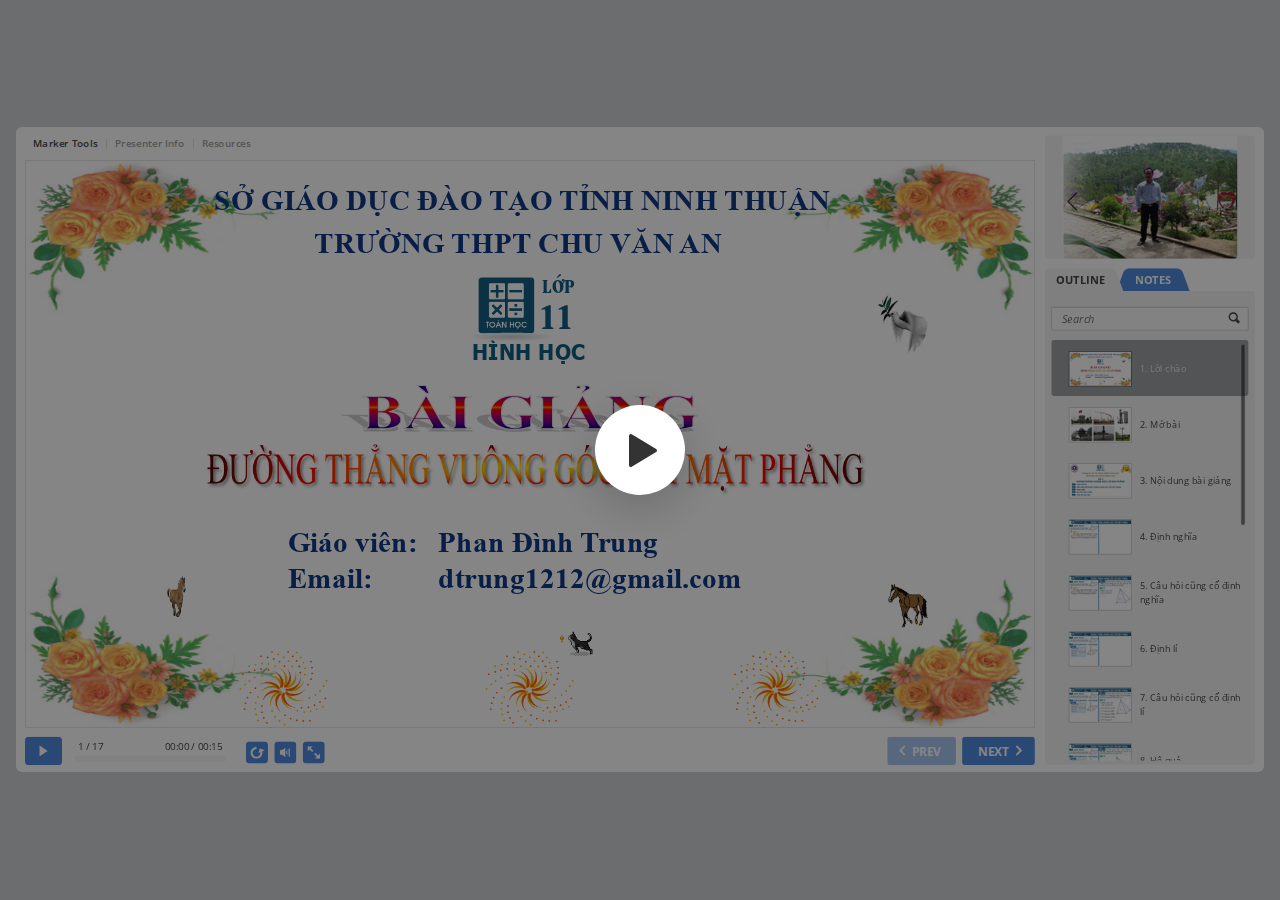
<file: index.html>
<!DOCTYPE html>
<!-- Created with iSpring --><!-- 1582 844 --><!--version 9.7.7.21094 --><!--type html --><!--mainFolder ../ -->
<html style=background-color:#ced1d3;>
<head>
    <meta http-equiv="Content-Type" content="text/html;charset=utf-8"/><meta name="viewport" content="width=device-width,initial-scale=1,minimum-scale=1,maximum-scale=1,user-scalable=no"/><meta name="format-detection" content="telephone=no"/><meta name="apple-mobile-web-app-capable" content="yes"/><meta name="apple-mobile-web-app-status-bar-style" content="black"/><meta http-equiv="X-UA-Compatible" content="IE=edge"/><meta name="msapplication-tap-highlight" content="no"/><title>DUONG THANG VUONG GOC MP</title><link rel="apple-touch-icon-precomposed" href="data/apple-touch-icon.png"/><link rel="shortcut icon" type="image/ico" href="data/favicon.ico"/><script src="lms.js"></script><style>body {background-color:#ced1d3;}#spr0_3afb5552 {display:none;}</style>
    <script>

(function() {
	var userAgent = navigator.userAgent.toLowerCase();

	var useMobilePlayer = userAgent.indexOf("iemobile") < 0 && (userAgent.match(/iPhone|iPad|iPod/i) || userAgent.indexOf("android") >= 0);
	
	if (useMobilePlayer) {
		var insideMobilePlayer = userAgent.indexOf("ismobile") >= 0 || location.hash.length > 0;
		if (!insideMobilePlayer) {
			location.replace("ismplayer.html" + location.search);
		}
	}
})();

</script>
    
    <style>
		#playerView {
			position:absolute;
			-webkit-tap-highlight-color:rgba(0,0,0,0);
			-webkit-user-select:none;
			-moz-user-select:none;
			-webkit-touch-callout:none;
			-webkit-user-drag:none;
		}
		#playerView * {
			position:absolute;
		}
		#preloader {
			width: 50px;
			height: 50px;
			position: absolute;
			top: 0;
			left: 0;
			bottom: 0;
			right: 0;
			margin: auto;
			border-radius: 10px;
			background-color: rgba(0, 0, 0, 0.5);
		}

		#preloader::after {
			content: '';
			position: absolute;
			background: url([data-uri]);
			background-size: cover;
			top: 0;
			left: 0;
			bottom: 0;
			right: 0;
			animation: preloader_spin 1s infinite linear;
			-webkit-animation: preloader_spin 1s infinite linear;
		}

		@keyframes preloader_spin { 0% {transform: rotate(0deg);} 100% {transform: rotate(360deg);} }
		@-webkit-keyframes preloader_spin { 0% {-webkit-transform: rotate(0deg);} 100% {-webkit-transform: rotate(360deg);}}
    </style>
</head>
<body>
	<div id="preloader"></div>
	<script src="data/browsersupport.js?DFF80857"></script>
	<script src="data/player.js?DFF80857"></script>
    <div id="content"></div>
    <div id="spr0_3afb5552"><audio id="snd0_3afb5552" preload="none"><source src="data/sound1.mp3" type="audio/mpeg"/></audio><audio id="snd1_3afb5552" preload="none"><source src="data/sound2.mp3" type="audio/mpeg"/></audio></div>
    <script>
		(function(startup){
			function start(savedPresentationState)
			{
				var presInfo = "eNrdfW1zI0ly3l/poEMROxFgb712VY9PJ4Mgd8gYDskjMLO3Xk4wQBAkcAMCXADk7GiCEXe6CFmhl9AppC+W33bvJMuS73w6n0O2hx/8gev9qP9A/RJnVnU3uruqAQ5vhhyZs0sCXZVVWVkv+WRWVvXrpf7Sw6XXDbamGg2mlimJ4mXBopXler0hlyXnkeSrihClLpZqS1PIvPp0e+tR0Fqvw+9n5vOj7UbwZAeSOwvSXy49pEyT2lJv6aFi8LcD+Tujcbd5Ot6nkVCQKiDf6fnSQ0ZoVFs6Q/b6k8lZf9rdj0MVqn1GSSz+JeZaevj566UhZNiByoJvfnL1x1vrQWv36dYjSP0BPG+Nv/3768v/MDwGdnZaQaN3Fjz75sfDoD60zCz1ptPTycO9j/c+PpyOz4bHlFEWnvdHg+40PB/ufQzZupBtlvivjk/a/UHYGZ1YBpaI0iIWlEoJD3aWHr42Aj1sT9t7H5/2RtMRDU+Hx7a6WJiWS35RW2pg1kEx/2B0nM9OpTL5qYwurOj3Dwbt4Yuli4vn1QXM6BljOfobNjdfjWm8kfDrpRf4C74CXbe21M5Ef3oKRBPzFbJwZvr0qD2YdM1j8+ni+UXN5h5OCrnF/Nynxdx8QdnTfG66IPfp/NzYzFnmoyIjkclsJeGWPChmlvMzn+cz6/k8T3xsVOfueviozn1UyB0vyH1QyK3m5z4/K+Re0Mrzw3xuQebnnhb4VsQvbci+dFIYwTjOJzCTzCx+jQPaPh+UR0FtaYzDBWdDG3MeJYPjIq0WS9qEVaYfdHpXX42AnQ14wrmwjCVTczLoH3Zp+APswk75acf0bKs4mae9k4PcaqC0mcwCF4/DHLekNmP+SyD+5iff/vL68t+bJfj6zX83i/DVX+AqfPXnjeDZ9eVfbgRPrt/8QyvYsel7473hytUPN4JHG9dvfmq/P+pffT0KzvtXfzd8GOxNd3rtIa6vPx/2ghYuHHvjNVwHMW1v6lsdAyyleX35H6HUqx9tB6vXl3/VwCJ+uB20rt98hb8v/wCW660NXLPXn16/[base64]/F27UH+uZz/DsxI2vSa592J8mj5myY2fFnZLo0gY+WHylZMkxDJWvpCoad8wyLMJWaPy/s3yP75+XIVmCH+pPry/[base64]/k8JxAIwATx9ThtkziUuRaIsstiSUJtWJMckFVHGloiQpFBD+2HSxWNU5IGNOYQQO1ZhpbQuMwUrCgskhhQ3i5JRSKFTKOpFTQJ1RjS2QcagHygA9QeqxKLXFJDAWHWiLOlY5J5Fky5/UJVzzUUIiCdZ8DubdPFrXE1ydJS1ikpRQgs8V94lDkWqIW94nbknfbJ1UtqeiTqpZoZ3bi/[base64]/tB4dgdRhMExz3r9/8zBhKiG1AG7jYhnuxDa/GNvztTa+SddLoffv3334NPG5sbDwMnq01gta3XwWtXXSJPV63NtlGfSsMvve0voVkv18w1ZyM1lCD5vK98a2svJy5hL+/+cn15R+iCfZo/Zv/UscnG/bxxvXlD58Gj+HP76Nb7fry94Jb1bdhymtd/QlU0oDHf9WyTzcykxNMwZ/vBLtXf7AVbD79DOszOZ5Zuj9/ghn+WysweTO5PsvbemRm64GuNIueFkqANUpxtJwa6w5SRQgqExKVjriKYvTBWShqaUVIuYQVn/[base64]/[base64]/guGfKKhN0hB9wrEnYnc+edWVVg3GA5ny/1BjzfnN5AFL/mFornmS2G9sEfDXvB8Lj3zd+2UxOMKdcEE14TTFSbYOI2u19emybYm2LKj4NO7/ryb8EkO+kDy9/8WRoeMO1dv/k1/G0H52dX/wM+HF/9uhOcX1/+u74n10EtmLaLRfkIT8BKncLvN/9zGpwmpB/9468eWMp2cBDmDRm0CqhxfyVqzbSMJGaKWWvQUAGIGwE8JgBvAe3zuJTOAK9J3PBSgDtjzUTBCALTQwOiBFVOECLzed52WIl5on6XoValwH6CQiXnMY9qGn20AAo1oMPIWAQpHiUJNNQJHiU609FVeDR1mc7wKIwfazDpCkA6I3EpHNdkrimUAfzXgGSAGCA/mI5guoFZQhDCKeOKBBNOo5AV2DsWN4DaB1uGxtA0sBQQZDkt0QLgJORlYIcZNLgMPQFsgRnILa4S5ZY4JC5FHluTclN4zMA6giZblqALohgtS/[base64]/OoaCS+EQuFCVw/SIcq3PNniLqMvJtmBLFCM6TNCNjZEiRi0tncPqPyIlhZqX5nv3rXvRaLqUzhB6ce69VwBa8pxWcaTvlyEwvgp6pCwvdmfsVYHlinH0XnHZ9G1xmV1Ekmlgt/3PDwtjDSDP0ndMhqAzGk7Ho8EkeNk/nPZ+e28pkizUMT39cm8p6HX7x70pPJQSd8btw9PRZNodw0OLqPonx8xs2O8tffc7k9HZuNMNJuNOlm6qoeHJqQDa6avTLqSYZ3sfm2d7H3/3O0mu7y6ZtcbGzcDvc5SpJq4dwFFFSYM3k6iq9ezTbvapngVqLXb/TxBzfgH1f7GSAMYsSCspzUSFLRnS1za4C0mGGLZxlPuGAVxfTFPy09MMeX5x1v/d00H7VXds8Srmb1z99CwA1Pan/aDzfxH0da4v/wyQoQ/6ClqAvlhcEvflgbjyRhB3JR16ZZ+3VU3wLcUmFw4uH1z9IuWMUxeUR15QHlWD8uidgfKKjYZWsHf2CZFrVfsJxYb5hAJAVKGrKBJEo2++hJE5JBu4oogEfBfHLsYmkcyp/DLGBqFLKEBoqQkFzOKH0YnW6CgT0pziaAG4HT26EiArR2zBQnRPES5iAy5qEQHzUUimNdHW0ysRPcSQ27aGRI6vHfAXwN8IcJ1gJnIA/[base64]/eF3/vz6mTNCZ16mRfc019/sFq2JwSE9JRr6xSvaqbqlf6tup1/fry3wRfnF2/+VnGGHG1q/ZqV12tXfXba9dGbxT0TGh2p3f169OgGdZXGrWgc/VrEN/V168C+AoC/CqYtk+C4/7V153UVzW9fvN1P1ipBc26x31VbwTnQFVfCYPHifcqAzxXX42CSfsMK/jpK1P4pN3/nd9Aqa9/r6TaKwIUKjR+yI1TjGhGKGhuR2ODHkLPAcBlWLvh/1l6UgJXIdeSENCLSjApRYVON5ZNh7XjVHvEISAEhYuzIDGq8JrEUUNBhWoSRSYCQINqNdBYMomeGVoTGP8TMZ3Y/65rTPBQGTitIgYmu8CtKYyk4sC9ilFjO3tTLolL4aj0fFNAXdMYtJsC/A5AIIpqMtKhlpJlwQvwMMQoURkJ60WoxcQ80IpQ/yYbBZ3P4YeBdlbGv7YspHmiBPHuE6YUAjQzusZEzSHI73ASpx1AL1CXU7upL8z2L8N+Sjd7a4xJwD84JJQRDqCGOA5x/ylOdkZdxxhlIY4iLSgnhq1lIAERURC4wRmOD8YlcSluo9ALo/DuFTpMFq2j3GTxqs874a8i3K04KO42RvP9KHGab1BvwIpf+ezrbGfGxIrBGv+LU/h9+atgANrqF8PMGPQEycVedRVXq6v47dXVShaw17c7M+PgfWkwQxwGj64v/6QfrJsS0mqg/v9zViABvPE37aAOuf5uGDQbYdA4GT8EDqftBwFUn6ivj5r1lQd46Ck4eBDU12ePVxoPsvg8I3P89hEmC4Hs26pMHiiw1cbWYfHDg8K3j6Y99PUgGGqbzE/M9tGLHjTaZGhdX/7X4CP6wOjmj9iDYHL2Khi3H759QN9bq2S/[base64]/[base64]/iAAccpERXoAvHF1yVx8IcgZvTu5oDXnAJFD4lI4QYr5poDsQpBw5sHDWEqMsJu5EpkWHsFSwTyixKdF4TFniAIiD6FfZ/0oYxqCVLIwPA2DPS50CfcxADMCe5/JOJmXHnacPCXmhK9nRSRBEhT9ehiRoGkYIWCFpd6aZrj7zymB6Z/[base64]/jbtDnJVs3sa26pnXl5Wle/MB6N6zd/Pc22IrTn7hniv3yGzLl9hry9e6fitN/eGWMRs58+IbqRfVotXNyCEaNozAPIQDgeeWNgwRxhBUd3aq/PYmABfaHHgXCDfP0Wu10KuTpk6WE+3EZglLA0ZhUwJyAVTkv+a4Wxr0X3dQlxyZKTfBns/JiWvORFyFUmcSlymCtezDpAxpACVNNJxCrGgkoMxgFDmRszJrIb5TnPjScWFHdOmMwy4OnEkJl9EoxiSO4bKMaClklcCtdEzzWFwyDQOueHhyIBo4PEiRbUnAMEJAdWOyO5WGNGovmXB6D5QHPXMwhsnQ2OJUIqhVv/HoujSOJSuAZ8rikU7GYN45kqG5sMBQC+15JloQVRDUBqDG2FgQTwF1lHF5AqnJx0TEtcloWMYshiL4pAFxDUJGZBq2XT0iFxKfJNEU5T0OqA3ITbU6gC+oCGYCHz1LTkGCONLjYw0KCFs4YkgcYeSI/xzlHi1kvu2DBcyTRs2MX0DolL4YJ6qUouSH9Uq8RAkqKn8rZRrdQXjpjKM63Vqe8eYZj2MXiHO0oEPR+5Jdu/43UX/FXheeHl4E6PgMU+FugHBXVyIa20GNKa8j03pBWPV5JySCveCyNYRUgraIIFIa3s3Ya0wqzleHHluwtprURxsQfFVVwhOO8OQfpeUFwVnss+rWWfPsljPNwS17E5GwLKJ1a0gPGSPR/QHBEkZv7WcoRmCAoZtb2KCajXSBb3lBh0nEAdAXpKSFqB/5LZdMC6lSCKMxoKLkC/ZMfGhQ2AmF2TtRANMif+YSEadEjmosFUu8xtSaxDwnCbK4vkMHwLc8GRPYlPFWTh9soCj7YG2A08KMKgGElgJCEWlDA3IrO/5epqh6Cc3900yLXBxYG4fwYglgMqsm5EHw4UcTGu4yY4ED3L+SiNxTjQoXADUnJNcXEgjBTAU1zCMFLK3FpWiQMr4VMlDKyGT1UwsACfci2hi1sicMeSwaCMsu2TD6YlPiDIOB5cyk72VQLBQrbbA0E2z3lbHCn34T+JvQzc4dF/j4tS3ZlQ/B52XtIe5U6j991pxfX+Q3V65ZAgKyNBy/l8JBiFlDqHm0BnSV2BBCVfhAT5O0eCuJ96B0iQeQ7uUP9trXTOda2Qdh9IMKY+TJilkoIHELCbCSdiTGtNtfCfgg9JbGKOmI4A5bBixA6AJRMFrDVYkwgUiugQOjPGYGFQ3qCOYHH3R/pa3zY/olElqELLpHAAG1SPcail7iFW08T1qXFzMdYsGHhZEMeJVs4jiHuIZT5zETHRRlpkF5FhzGsRVqIDkOb31L0xr0VXJoA4oudEi7gkLoUHLc2a4gI/ydGnKOFjGrbjAj8aY2gQ3ouQBUcvwn0xQHm8mVZE3rt+XAqHwI2NyLXDxUqRAUJC50JNPkTUFy1uCdgMIVU8OZlvNvA/XNQHqoTo3H3CFe4/J9vtUR9fsOdZGPP3H0RQ7PF7gTR+Du7yDipaUgtlGfF7l1F8fzK6FezjZdhnOZ8L+xQeGGcl2BdpjJ+sgn0LHYDi3cI+RKa4Ff7/55n2qc8RGTlH7njlkTvKb3rmjr3tmbsFBxp8m97+O6fonEunqHh/ZxpWS4caVnNnEpKzCBjWv/gww5NasFULHgeD6zd/[base64]/vM84FJriHBsAWUADYEhYWYAlolQIjSSzQOhYFWKl3U7h2G1CEJmGcZiAdrC/4Ju0txJrpyllEpfC3QPINQWGTZhD5HjFWcSwKdBd6S2vQuABIa5nN2ZXRXAzczAX5EBp8qqQyghuN6s/gpssFj5eoiVVhK/[base64]/jyaJagxEN3EqYqdy8gEfUmJSlQ22gqBYFZ6kwF9VjDil47lcpemfKJC5F/k5p8s+8Ke5JBU/gcmFafCgx59zL1B1cxFbpfonvjKObhuWzD42j4ny5lyP88aLBTMwrfUw4phIxXtfqsgXwwXIWmjcg5ZjLvRp0vpvuLkfuosMS4kMbJ0zduYwOFnCkP7Reo3cno/I5jnf+5qXMJeS53xtwi9fZIuc4W+TbOVs8/iIZW38R11REsWLF2/jczQBiX2GaZU8P/L1zUeW8VefXlz8Khr2rrzLx+V4O7L+Kkc65i5He4jLGvXGwN32/3ql1v2vqhndvdK7ffA35miu2ttUwaORvWh9fv/[base64]/7c6Hj7uu9mNrPxD28F/M9qJRWrxt0h4fpO5xjX1iQ8msRNUeLqLd7jfOXM07M9D8bXf11P+iNrn7ZCQ67V18Pg6tftc29gO2r/xW8gCfTYNo7u/rfsEK1ry5PAlgfg8nVP1z9MjC3HR2Ori77Qefs6rKNGSBb96QQMU5mTum5726n/ne3J+Py8Ch7412sQrAYclf84xtvzb38BkwkscPmrVL4BjmPc06YVwIQnVzxUFuOWei7g7+cL8nmuKJz3EX2LbU1wRVemkDS6y7Qi6tjrnjCnXbfj4tu/dmOg311YCwinYRkCOG8HrdE4RJ4lgHin/e2BZ73pr+LGTbhdveTmLx0TkaxKKMRga3NUIyKBM5bU6tbRuWCV8K/VRNPqGUE+x9zR/YqrYrMzGbW2vKN7zK7xdvm6ext89R52zwV8Vu/bj558NrsWO98gpuzsHosbZ92Afy0hxO7QH6erD5HwykJX46Ojpaemx1zwApRckcQ3hq/isJOA7rSwL98hsNihuMkUjCp+2Bh5fQdV25GQdrLCRf9hVywd85F3+HiYDEb/[base64]/[base64]/eVTCp/trWx3OqdHbVPmVt9aX2m0pwVlUTAvOKpnGJ7WXZ6gmDGi/nB+BQNM3G+oBDuvECM1cFfO/irmzOa7IcTxFdog+G0G/SHePTlPEOgWTZs4cGrJmac5HYoDMLMwgHth0n64Tz98DJnmyVkv5uv4vXSwdl0OhqGGHHZHU7D4Wh80kZB/otPzA/aHsUco/Pu2Jd+1O50c+SS6ZXVcnJKK1bUagOXwc7o5LQ9fLU5Oh6FB+3Oi+Mxok9TPMd/GBb66rQ7BvG8KJQ66E+mG9PuSbHcNbrG1piTfDruTiZdU2y8Wmf1KJ9j0D7oDmacYRh+3U3PFZE1vJTlvD/pT20WxcAaw/lw2j7ulhrWWFulq9ykDYGq1Oq0bJs47X45LXCVxGpWEY1Oz06r5Hg6Hh1jI8rpCv/l0wejNk5fTFyN8V8+ERnAAgqdYUZxeDACTWa7geA/NI2K/F+Y4fsaHQnZFMgGeWkIT7NhOkGSzWz8DhyaURbYmmWazSNjJqENtnTSHr/ojluj0WBiWtSdwHDujjeGR2jptafTdqd3Ao8muEAcDLKyOm7VafEXxuECM3xlf6XeeLzf2t6v7+zsrzxttba39jfrK2ub6PBHedUwU2P7yU5967P9ze1H2/srG49QudgZEOAU+IhF0ZdURg88uZtP6pubpfyBIZAky7/V2t3e3Aeitc39rbXvtyC/+eNJ3n7a2tzYWkNgm3zyZNrZXcOzC+aPTX66u7u21dpvbm6sru1vNPe3tluGz8211hosn0ufjc6CXvu8G0xHwXkfkMTUOISm/XE3MMMEE3Ap6Q/PurbM1e0n9Y2t/d21Zmt3o9Ha2N5CnT8aj1/VDHX7bNobjaHUSXDYn7QPBt1DU3TfvHm1GyQ92Z72R8MA/pv2+pATAEx/GKY1fLq1uV1fNZ3zZK3ZrD/ChrcyFoGgUMrL/rQXmOjvGpT0cohTIjgad7tBf7sZtE9PB/2Ozdlvno6RkR2YF0llu/VPN7YewVjY3mzur22tpk9Qjw8Pg9VxG1n3Zt6tN9d2Md+4PemOK7Ps26FgcgX1wcCXcX3j0fom/N8yBa73j3sDDJv3l7qzhjLf6Q5tIvTw2i4MgWbz0+3dVcM3EAbt4LQ9mbyEaV7o3bzkLP3GVmMbxkmjlS8DPYMZPQi8P+xAH3c705QG6qyb7k9GF/AHHbffsuMYB9bJ2WQaoMoYdKddU3cfGWt3TFccdI9GMMoG3fa5HRpQiV2ZbA2b9adbjfX9ldZsZm62z4adXiEZRqJ/lOTHxBnIPd/zSQ0J0f7K9vdhYuDk23YTth/jnHvsJny21sR2wm+TtFV/tvGobuQB8yydHdkk67RxsA9eBe1OBxZm7IXz/uhsAk+QXZgjpu2T0Fdac+17T6GTN+qbVVPWEoN8zbfj/jkYv2Z9T8qDJQEUGY6g7z3d+Nf7n9Q3NtdWfV3WfhUMR9OgfQjGTqcLndRpo/ReQdohQFpMw1FhqsEDBEF7miwUv5UsMlura9//LX+1hdWnasDAyt49OZ0uqgGbn3BZXRmO5+qabtKQedU0G2tb9d2N7Xckzkn/5Gxgl6kbCjVj4K0Fu7CuG7X7LUR8uwqbdmlbA41jVlBQEoNy4jqWsbKxbZbNw245eWPrE0zaSfFDkACIQqat7TTf1iiYn7W5Ds201TVBwZzAGlbO8gw4Ktb5DNehcrZP11aaGy1csz7tHiAWtRnM4L35kmrG7qK1NKesC2tYa6O1iQxsAd1xoiEnwaB/YpBxSvr0yVrKtl2Sinx9OjobHJohPei/MMsStPvspOtq+6Px6MQ8HbQn6SCwq9/vLK4sYXXXlr3jaLFsVN5cdrlBuUiCzbX6LqibRn2rYVRRAwfqoJAGgwj532w1M4UFo+mkPe30YGk+Mgg+n99ittW1T+pAkzLa7LbHqYpL8pULtY+D5PFDT17UijA312Y0n2+Npt3J84q8WPcsa9PiPrAF0vxPV4z0m/vbYLeANgSj3CS06iulesy3WWKCVbPkAnZtbUBXvxsY2bar2skIDYIwLR5YToRcb7XqjfUnMKaadgiZI4YTN2PaG43tp7sA3NJB14D8sGy3+tNBN1j7so1jyCV+Ut99DPPaYDQgemIMmCC1YEqZraRwiEx9jOTw/tk08TaUstxojUNmWhs7+/XVVWOYYGMADb+wy+0hgMTEpg8GYKEUaRrr9S1YKMpk3cP+1E+3u7aWWSQI4C2K3rQG6j/98D/bbGZ5TOcnTBr7PTdlztPVcrP+GbQOwCkuCSAvu4DN4G5G9FaA119qEQRnJc+Fwf6SZtgvtZWymfvurKSFVZvZ9ZtWXJpX1iGQbjwOD+uTSXdK0rPA7bPD/sh7fNfsUeKtLXx2fNfkxuO73eP0/K4tYCnbVE8qoDesQNy2AnbDCuRtK+A3rCC6bQXihhWo21Ygb1iBvm0F0Q0riG9bgbphBZTctgZ90xrobWuIb1oDu/Vcu+lsprefzjedz/TWE5redEbTW09petM5TW89qelNZzW99bSmN53X9NYTm950ZtNbT21607nNbj236U0nN7v15KY3nd3s1rOb3XR2s5vP7ufGs18I1csBg3Mb2ZcLfoKPy9QESGBUVbeYYmNe8A4XTi98OKBUHs1RFYrLJzAZSsUufFq/[base64]/PjC9+FpjClAiXi4pr4pVj3HaL5sii/pwjBXwihGGnh1crnsyglXSInwNdAXXg1cLrByniUpkWVWhebMIb4DgUp8F6lX95YLr5xqhRQR4X19F15VWy6xcroVUihGOfALr2YtlxhVrrA0KhR5YUJMd8yqPcht536eV6smiLYiVc9Njeelgh7CCNf/B+6OZig=";
				PresentationPlayer.start(presInfo, "content", "playerView", onPlayerInit, savedPresentationState);
				function onPlayerInit(player)
				{
					(function(player){
	(function(player){
	var lms = iSpring.LMS.instance();
	lms.start(player);

	window.onunload = window.onbeforeunload = function()
	{
		lms.closeLms();
	};
})(player);

})(player);

					var preloader = document.getElementById("preloader");
					preloader.parentNode.removeChild(preloader);
				}
			}

			if (startup)
				startup(start);
			else
				start();
		})((function(start){
	var params = {
		presentationId: "",
		slidesToView: 17,
		slidesWeight: 1,
		quizzes: [[4, 1], [6, 1], [12, 1]],
		scenarios: [],
		totalScore: 100,
		passingScore: 85,
		timeLimit: 3600,
		exitOnTimeout: false,
		showMessageOnTimeout: false,
		timeoutMessage: "",
		flags: 0,
		resumeMode: "prompt",  
		tincan:
		{
			endPoint: "",
			auth:
			{
				type: "",
				key: "",
				login: "",
				password: "",
				name: "",
				email: ""
			},
			i18n:{
}
		},
		scorm2004:
		{
			edition: "4"
		}
	};

	var lms = iSpring.LMS.create("ISPRING_LMS_ID", "2004", params);
	lms.initialize(start);
})
);
    </script>
</body>
</html>
</file>
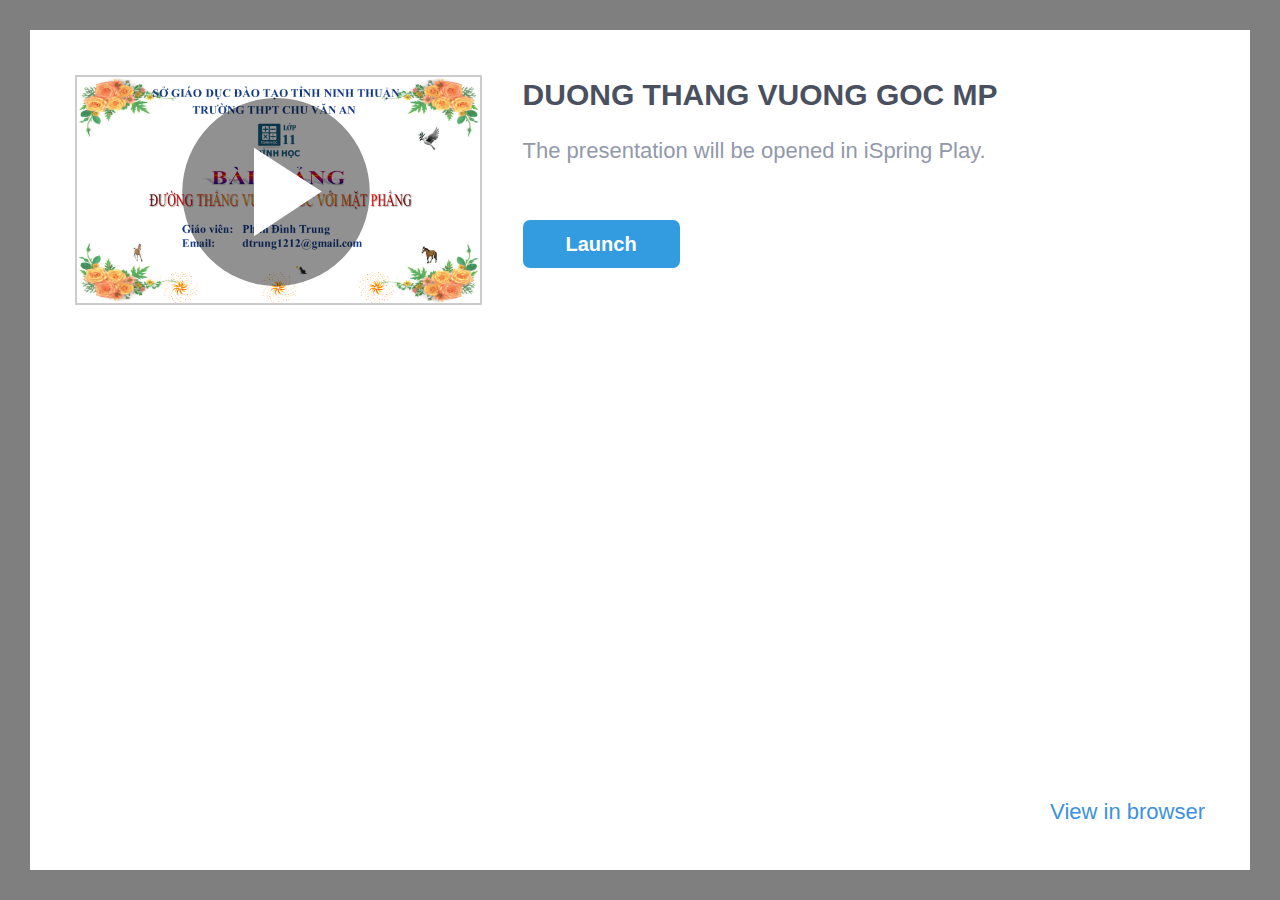
<file: ismplayer.html>
﻿<!DOCTYPE html>
<html>
<head>


	<meta http-equiv="Content-Type" content="text/html;charset=utf-8"/>
	<meta name="viewport" content="width=device-width, initial-scale=1"/>
	<meta name="format-detection" content="telephone=no"/>
	<!-- <meta name="apple-itunes-app" content="app-id=642452385, app-argument="/> -->
	<title>DUONG THANG VUONG GOC MP</title>
	<link rel="stylesheet" type="text/css" href="data/ismplayer/style.css"/>
	<link rel="stylesheet" type="text/css" href="data/ismplayer/style_mini.css" media="only screen and (max-device-width: 605px), only screen and (max-device-height: 605px)" />
</head>
<body>
	<script>
		var isIpad = navigator.userAgent.match(/iPhone|iPad|iPod/i);
		document.body.className = isIpad ? "ipad" : "android";
		// ios7 scroll fix
		if (isIpad) {
		
			if (window.innerHeight != document.documentElement.clientHeight) {
				var fixViewportHeight = function() {
					document.documentElement.style.height = window.innerHeight + "px";
				};

				window.addEventListener("orientationchange", fixViewportHeight, false);
				fixViewportHeight();
			}
			
			var forceRedraw = function() {
				var origDisplay = document.body.style.display;
				document.body.style.display = 'none';
				document.body.offsetHeight;
				document.body.style.display = origDisplay;
			};
				
			window.addEventListener("resize", forceRedraw, false);
		}
	</script>

	<div class="mainLayer">
		<div class="launcher">
			<img class="preview" src="data/ismplayer/preview.png"></img>
			<a class="btnPlay" id="btnPlay"></a>
		</div>
		<div class="info">
			<h1>DUONG THANG VUONG GOC MP</h1>
			<p id="launchDesc">The presentation will be opened in iSpring Play.</p>
			<p id="launchDescWithVideo">The presentation contains video narration. 
To view with video, use iSpring Play.</p>
			<p id="downloadAppDesc" class="hidden">To view this presentation, download the free iOS application iSpring Play.</p>
			<div class="buttons">
				<a id="btnOpenInApp" class="text_button" href="#" ontouchstart="">
					Launch
				</a>
				<a id="btnDownloadApp" class="app_store hidden" href="#"></a>
			</div>
		</div>
		<div class="bottom_area" id="bottomAreaNormal">
			<a href="#" id="btnOpenInBrowser">View in browser</a>
			<a href="#" id="btnOpenInBrowserWithoutVideo">View in browser without video</a>
		</div>
	</div>

<script>
	var IOS_APP_SCHEME = "ismobile";
	var IOS_STORE_URL = "https://itunes.apple.com/us/app/ispring-mobile/id642452385?mt=8";

	var ANDROID_APP_SCHEME = "ismobile";
	var ANDROID_APP_PACKAGE = "com.ispringsolutions.mplayer";

	var appMeta = document.querySelector("meta[name='apple-itunes-app']");
	if(appMeta) {
		appMeta.setAttribute('content', appMeta.getAttribute('content') + getBasePath());
	}

	function $(id) {
		return document.getElementById(id);
	}

	function show(element, visible) {
		if (visible) {
			element.className = element.className.replace(/hidden/g, '');
		} else {
			element.className += ' hidden';
		}
	}

	function now() {
		return +new Date();
	}

	function createEmptyIframe() {
		var iframe = document.createElement("iframe");
		iframe.style.border = "none";
		iframe.style.width = "1px";
		iframe.style.height = "1px";

		return iframe;
	}

	function strEndsWith(str, suffix) {
		var l = str.length - suffix.length;
		return l >= 0 && str.indexOf(suffix, l) == l;
	}

	function getBasePath() {
		var params = location.search || "";
		var host = location.host;

		// remove file name from url
		var path = location.pathname.split("/");
		path.length = path.length - 1;

		return host + path.join("/") + "/" + params;
	}

	function getIspringPlayUrl() {
		var ispringPlayUrl = decodeURIComponent((window.location.search.match(/(\?|&)ispringPlayUrl\=([^&]*)/)||['','',''])[2]);
		return ispringPlayUrl.length > 0 ? ispringPlayUrl : getBasePath();
	}

	function showDownloadButton(showDownload) 
	{
		show($("launchDesc"), !showDownload);
		show($("launchDescWithVideo"), !showDownload);
		show($("btnOpenInApp"), !showDownload);

		show($("downloadAppDesc"), showDownload);
		show($("btnDownloadApp"), showDownload);
	}

	function getIOSVersion() {
		if((/iphone|ipod|ipad/gi).test(navigator.platform)) { 
			var versionString = navigator.appVersion.substr(navigator.appVersion.indexOf(' OS ')+4); 
			versionString = versionString.substr(0, versionString.indexOf(' ')); 
			versionString = versionString.replace(/_/g, '.'); 
			return versionString; 
		}
		return '';
	}

	function getIOSMajorVersion() {
		var version = getIOSVersion();
		if(version == ''){
			return 0;
		}
		var dotIndex = version.indexOf('.');
		if(dotIndex <= 0){
			return Number(version);
		}
		return Number(version.substr(0, dotIndex));
	}

	var IosLauncher = function() {
		function startApp(redirectToStore) {

			var launchUrl = IOS_APP_SCHEME + "://" + getIspringPlayUrl();
			if(getIOSMajorVersion() >= 9) {
				// iframe using method doesn't work since iOS 9
				setTimeout(function() {
					onAppStartFailed(redirectToStore)
				}, 2718);
				window.top.location.replace(launchUrl);
			} else {
				var launchTime = now();
				setTimeout(function() {
					document.body.removeChild(iframe);
					
					if (now() - launchTime < 1500) {
						onAppStartFailed(redirectToStore);
					}
				}, 1000);
				var iframe = createEmptyIframe();
				iframe.src = launchUrl;
				document.body.appendChild(iframe);
			}
		}

		function onAppStartFailed(redirectToStore) {
			if (redirectToStore) {
				location.replace(IOS_STORE_URL);
			} else {
				showDownloadButton(true);
			}
		}

		document.addEventListener("visibilitychange", function(event) {
			if (!window.document.hidden)
			{
				show($("launchDesc"), true);
				show($("launchDescWithVideo"), true);
				show($("btnOpenInApp"), true);

				show($("downloadAppDesc"), false);
				show($("btnDownloadApp"), false);
			}
		});

		this.launch = function(redirectToStore /* = true */) {
			redirectToStore = (redirectToStore == undefined ? true : redirectToStore);

			setTimeout(function() {
				startApp(redirectToStore);
			}, 50);

			return false;
		};
	};

	var AndroidLauncher = function() {
		function pageIsHidden() {
			return document.hidden || document.mozHidden || document.webkitHidden;
		}

		function launchFromLink() {
			var href = "intent://" + getIspringPlayUrl() + "#Intent;" +
					"scheme=" + ANDROID_APP_SCHEME + ";" +
					"package=" + ANDROID_APP_PACKAGE + ";" +
					"end";
			var target = "_top";
			
			$("btnOpenInApp").href = href;
			$("btnOpenInApp").target = target;
			
			$("btnPlay").href = href;
			$("btnPlay").target = target;

			return true;
		}

		function launchFromIframe() {
			var onIframeLoaded = function(redirectToMarket) {
				document.body.removeChild(iframe);

				if (redirectToMarket) {
					location.assign("market://details?id=" + ANDROID_APP_PACKAGE);
				}
			};

			var iframe = createEmptyIframe();
			if (navigator.userAgent.indexOf('Firefox') > 0) {
				var loadStartTime = now();
				setTimeout(function() {
					var appStarted = pageIsHidden() || now() - loadStartTime > 400;
					onIframeLoaded(!appStarted);
				}, 200);
			} else {
				iframe.onload = function() {
					onIframeLoaded(true);
				};
			}

			iframe.src = ANDROID_APP_SCHEME + "://" + getIspringPlayUrl();
			document.body.appendChild(iframe);

			return false;
		}

		function isIntentUrlSupported() {
			var userAgent = navigator.userAgent;

			var matches = userAgent.match(/Chrome\/(\d+)/);
			if (!matches) {
				return false;
			}

			if (/OPR\/\d+/.test(userAgent) ||     // Opera
				/Version\/\d+/.test(userAgent)) { // or Dolphin
				return false;
			}

			var version = parseInt(matches[1]);
			return version >= 25;
		}

		this.launch = function() {
			return isIntentUrlSupported()
				? launchFromLink() : launchFromIframe();
		};
	};

	var launcher = isIpad ? new IosLauncher() : new AndroidLauncher();
	
	$("btnPlay").onclick = function() {
		return launcher.launch(false);
	};

	$("btnOpenInApp").onclick = function() {
		return launcher.launch(false);
	};

	$("btnDownloadApp").onclick = function() {
		this.href = IOS_STORE_URL;
		return true;
	};

	var openInBrowserCallback = function() {
		var basePath = getBasePath();
		var params = '';
		var parts = basePath.split('?');
		if(parts.length == 2)
		{
			basePath = parts[0];
			params = '?' + parts[1];
		}
		this.href = "//" + basePath + 'index.html' + params + "#inbrowser";
		return true;
	};

	$("btnOpenInBrowser").onclick = openInBrowserCallback;
	$("btnOpenInBrowserWithoutVideo").onclick = openInBrowserCallback;



</script>

<script>
	var isIphone = navigator.userAgent.match(/iPhone/i);
	var hasVideo = false;
	
	if (isIphone && hasVideo && getIOSMajorVersion() < 10)
	{
		document.getElementById("launchDesc").style.display = "none";
		document.getElementById("btnOpenInBrowser").style.display = "none";
	}
	else
	{
		document.getElementById("launchDescWithVideo").style.display = "none";
		document.getElementById("btnOpenInBrowserWithoutVideo").style.display = "none";
	}
</script>
</body>
</html>
</file>
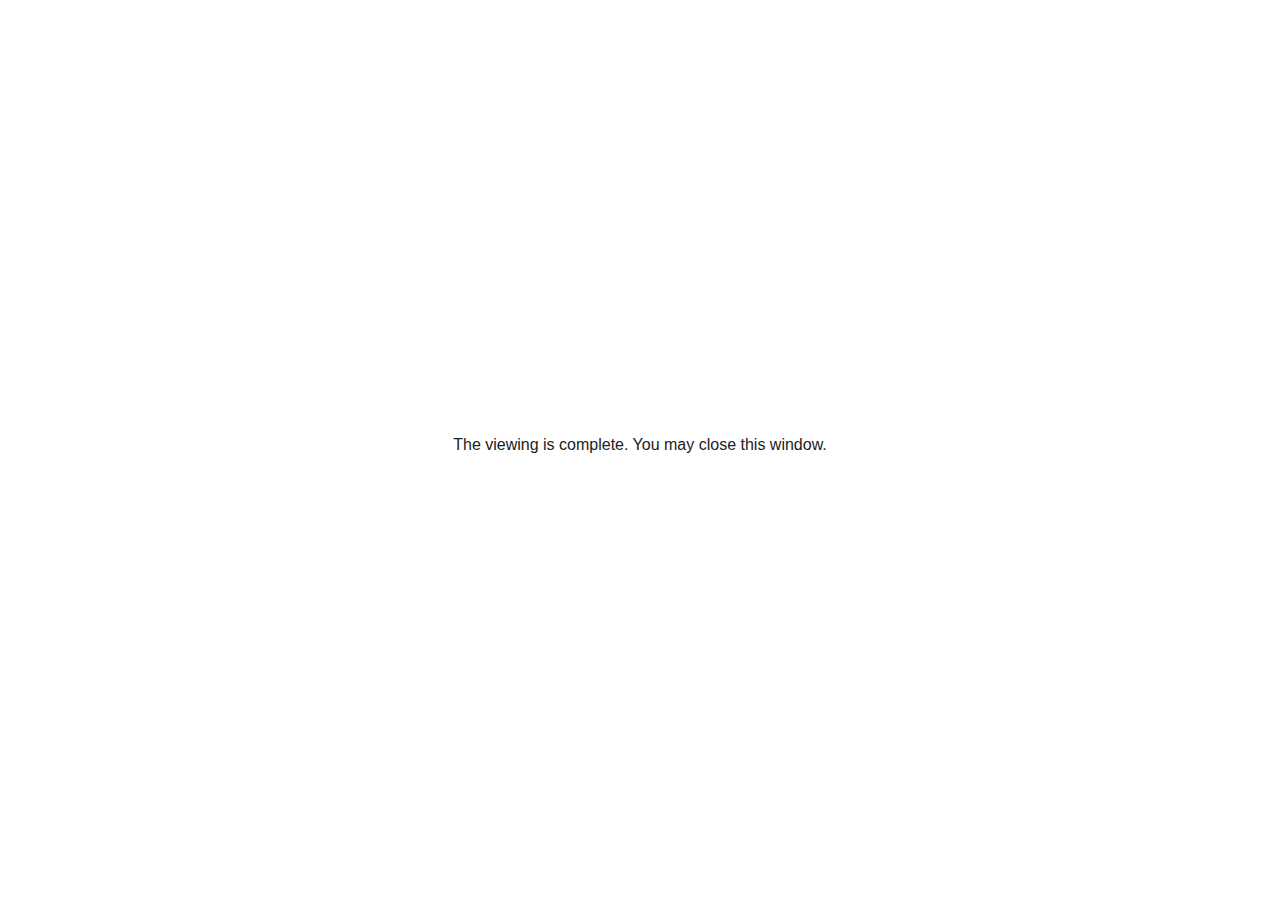
<file: data/goodbye.html>
<html>
<meta name="viewport" content="user-scalable=no, initial-scale=1, maximum-scale=1, minimum-scale=1" />
<body bgcolor="#ffffff">
<center style="position: absolute;margin: auto;top: 0;bottom: 0; left: 0; right: 0; height: 60px;">
<p style="font-family:Open Sans, Tahoma, Arial;  color:#222222;">
The viewing is complete. You may close this window.
</p>
</center>
</body></html>
</file>
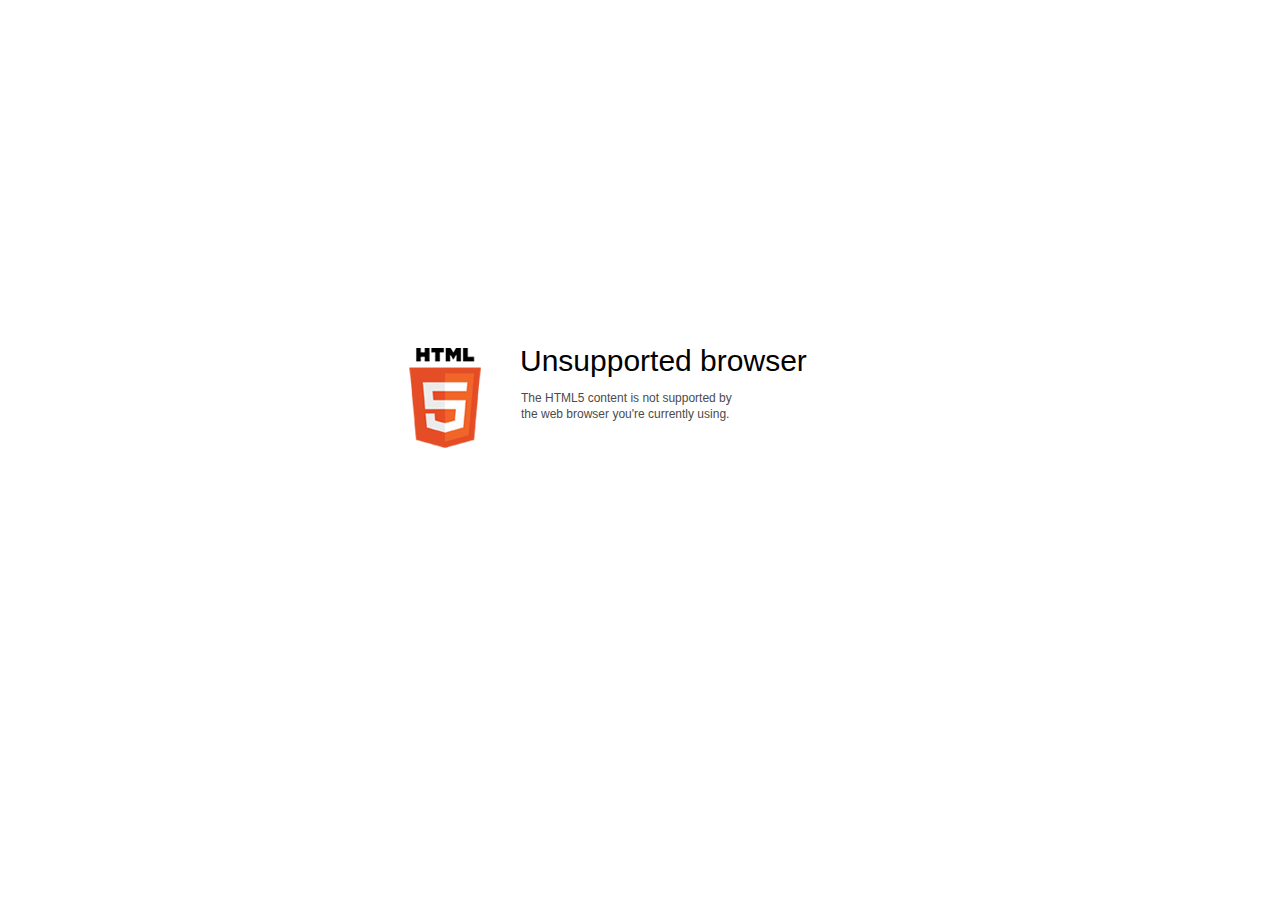
<file: data/html5-unsupported.html>
﻿<html>
<head>
    <meta http-equiv="Content-Type" content="text/html;charset=utf-8"/>
    <meta name="viewport" content="width=device-width,initial-scale=1,maximum-scale=1">
    <meta name="format-detection" content="telephone=no">
    <meta name="apple-mobile-web-app-capable" content="yes">
    <meta name="apple-mobile-web-app-status-bar-style" content="black">
    <meta http-equiv="X-UA-Compatible" content="IE=edge">
    <meta name="msapplication-tap-highlight" content="no" />
    <title>Update your Web browser</title>
    <style>
        body {
            background: #fff;
        }

        .container {
            background: url(html5.png) no-repeat;
            position: absolute;
            width: 405px;
            height: 100px;

            top: 50%;
            margin-top: -102px;
            left: 50%;
            margin-left: -231px;
        }

        .title {
            left: 111px;
            width: 290px;
            height: 20px;
            font-family: Arial;
            font-size: 30px;
            color: #000;
            position: absolute;
            line-height: 28px;
            top: -1px;
        }
        
        .message {
            font-family: Arial;
            font-size: 12px;
            color: #4b4b4b;
            line-height: 16px;
            padding-top: 15px;
            padding-left: 1px;
        }
    </style>
</head>
<body>
<div class="container" id="container">
    <div class="title">Unsupported browser
        <div class="message">The HTML5 content is not supported by<br>the web browser you're currently using.</div>
    </div>
</div>
</div>
</body>
</html>
</file>
<file: data/ismplayer/style.css>
html, body {
	margin: 0;
	padding: 0;
	height: 100%;
}

body {
	background: #7F7F7F;
	box-sizing: border-box;
	font-family: Helvetica;
	overflow: hidden;
}

.hidden {
	display: none !important;
}

.mainLayer {
	background: white;
	position: absolute;
	left: 30px;
	top: 30px;
	right: 30px;
	bottom: 30px;
}

.mainLayer .launcher .preview {
	border: 2px solid rgba(0, 0, 0, 0.2);
}

.mainLayer .launcher .btnPlay {
	display: block;
	position: absolute;
	left: 0px;
	top: 0px;
	width: 100%;
	height: 100%;
	background: url('play.svg') center no-repeat;
}

.mainLayer .launcher .btnPlay {
	background-size: 80% 80%;
}

.mainLayer .info {
	pointer-events: none;
}

.mainLayer .info > h1 {
	font-size: 30px;
	font-weight: bold;
	color: #495060;
}

.mainLayer .info > p {
	font-size: 22px;
	font-weight: lighter;
	color: #9299AA;
}

.mainLayer .info .buttons {
	pointer-events: all;
}

#btnOpenInApp {
	display: inline-block;
	width: 157px;
	height: 48px;
	background: #339BE0;
	border-radius: 7px;
	color: white;
	text-decoration: none;
	text-align: center;
	line-height: 48px;
	font-size: 20px;
	font-weight: bold;
}

#btnDownloadApp {
	display: inline-block;
	width: 169px;
	height: 50px;
	background: url('app_store2x.png');
	background-size: contain;
}

#btnOpenInBrowser, #btnOpenInBrowserWithoutVideo {
	font-size: 22px;
	font-weight: lighter;
	color: #3C92DE;
	text-decoration: none;
}

@media (orientation: portrait) {

	.mainLayer .launcher {
		width: 80%;
		position: relative;
		margin: 40px auto;
	}

	.mainLayer .launcher .preview {
		max-width: 100%;
		max-height: 206px;
		display: block;
		margin: 0 auto;
	}

	.mainLayer .info {
		position: relative;
		margin-left: 40px;
		margin-right: 40px;
		text-align: center;
	}

	.mainLayer .info > h1 {
		margin-top: 65px;
		margin-bottom: 0;
	}

	#launchDesc {
		margin-top: 33px;
	}

	#downloadAppDesc {
		margin-top: 33px;
	}

	.mainLayer .info .buttons {
		margin-top: 50px;
	}

	.mainLayer .bottom_area {
		position: absolute;
		bottom: 52px;
		left: 40px;
		right: 40px;
		text-align: center;
	}

}

@media (orientation: landscape) {

	.mainLayer .launcher {
		position: relative;
		max-width: 33%;
		float: left;
		margin: 45px;
		margin-bottom: 9999px;
	}
	
	.mainLayer .launcher .preview {
		max-width: 100%;
		max-height: 400px;
	}

	.mainLayer .info {
		position: relative;
		white-space: pre-wrap;
		margin-right: 45px;
	}

	.mainLayer .info > h1 {
		margin-top: 12px;
		margin-bottom: 0;
	}

	.mainLayer .info .buttons {
		white-space: normal;
		margin-top: -38px;
	}

	#launchDesc {
		margin-top: -10px;
	}

	#downloadAppDesc {
		margin-top: -28px;
	}

	#btnDownloadApp {
		margin-top: 18px;
	}

	.mainLayer .bottom_area {
		position: absolute;
		bottom: 45px;
		right: 45px;
	}

}
</file>
<file: data/ismplayer/style_mini.css>
.mainLayer {
	left: 0px;
	top: 0px;
	right: 0px;
	bottom:0px;
}

.mainLayer .info > h1 {
	font-size: 24px;
	line-height: 27px;
	max-height: 81px;
	overflow: hidden;
}

.mainLayer .info > p {
	font-size: 18px;
}

#btnOpenInBrowser, #btnOpenInBrowserWithoutVideo {
	font-size: 18px;
}

@media (orientation: portrait) {

	.mainLayer .launcher {
		width: 80%;
		position: relative;
		margin: 20px auto;
	}

	.mainLayer .launcher .preview {
		max-width: 100%;
		max-height: 155px;
		display: block;
		margin: 0 auto;
	}

	.mainLayer .info {
		position: relative;
		margin-left: 20px;
		margin-right: 20px;
		text-align: center;
	}

	.mainLayer .info > h1 {
		margin-top: 24px;
		margin-bottom: 0;
	}

	#launchDesc {
		margin-top: 16px;
	}

	#downloadAppDesc {
		margin-top: 16px;
	}

	.mainLayer .info .buttons {
		margin-top: 20px;
	}

	.mainLayer .bottom_area {
		position: absolute;
		bottom: 20px;
		left: 20px;
		right: 20px;
		text-align: center;
	}

}

@media (max-height : 400px) and (orientation : portrait) {
	
	.mainLayer .launcher .preview {
		max-height: 100px;
	}
	
	.mainLayer .info > h1 {
		font-size: 22px;
		line-height: 25px;
		max-height: 50px;
	}
	
	.mainLayer .info > p {
		font-size: 16px;
	}

	#btnOpenInBrowser {
		font-size: 16px;
	}
	
	.mainLayer .info > h1 {
		margin-top: 18px;
		margin-bottom: 0;
	}
	
	#launchDesc {
		margin-top: 12px;
	}

	#downloadAppDesc {
		margin-top: 12px;
	}

	.mainLayer .info .buttons {
		margin-top: 16px;
	}
}

@media (orientation: landscape) {

	.mainLayer .launcher  {
		max-width: 33%;
	}
	
	.mainLayer .launcher .preview {
		max-width: 100%;
		max-height: 200px;
	}

	.mainLayer .launcher {
		position: relative;
		float: left;
		margin: 20px;
		margin-bottom: 9999px;
	}

	.mainLayer .info {
		position: relative;
		white-space: pre-wrap;
		margin-right: 20px;
	}

	.mainLayer .info > h1 {
		margin-top: -18px;
		margin-bottom: 0;
	}

	.mainLayer .info .buttons {
		white-space: normal;
		margin-top: -48px;
	}

	#launchDesc {
		margin-top: -20px;
	}

	#launchDescWithVideo {
		margin-top: -40px;
	}

	#downloadAppDesc {
		margin-top: -38px;
	}

	#btnDownloadApp {
		margin-top: 18px;
	}

	.mainLayer .bottom_area {
		position: absolute;
		bottom: 20px;
		right: 20px;
	}

}
</file>
